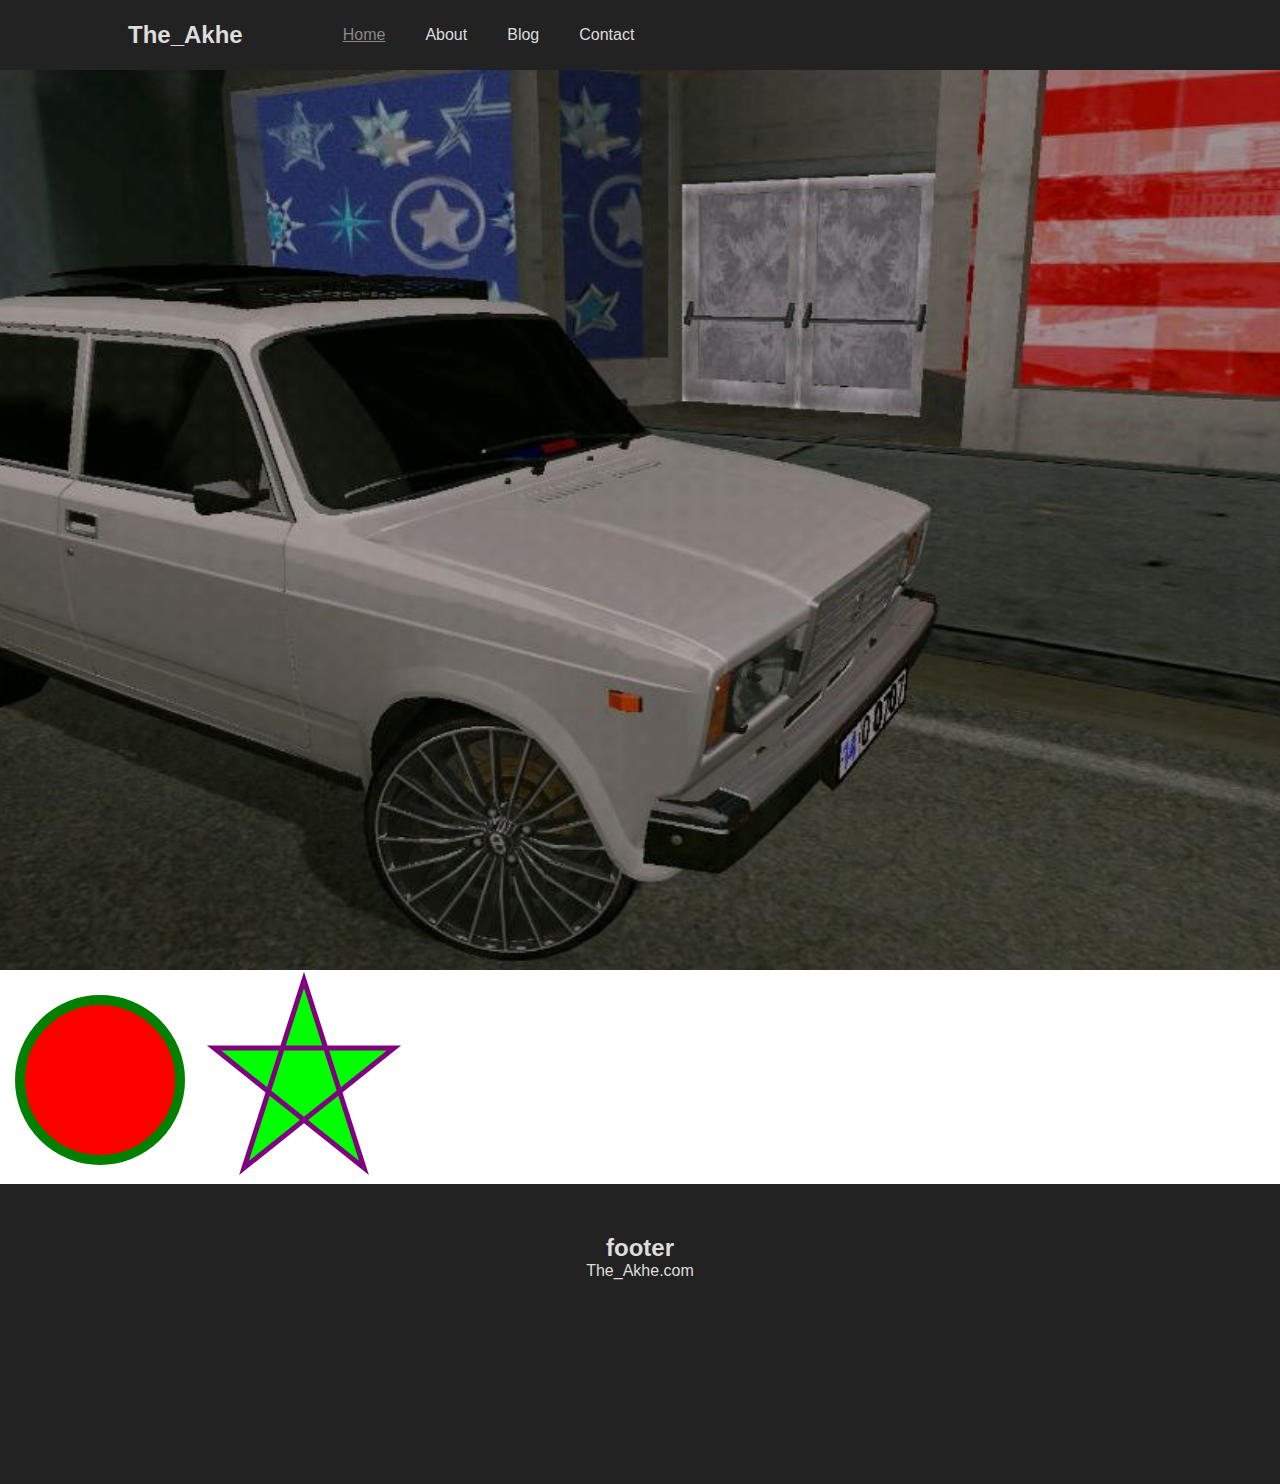
<file: index.html>
<!DOCTYPE html>
<html lang="en">
<head>
    <meta charset="UTF-8">
    <meta http-equiv="X-UA-Compatible" content="IE=edge">
    <meta name="viewport" content="width=device-width, initial-scale=1.0">
    <title>Document</title>
    <link rel="stylesheet" href="./style.css">
</head>
<body>
    <nav>
        <h2>The_Akhe</h2>
        <ul class="collection">
            <li class="item active"><a href="./index.html">Home</a></li>
            <li class="item"><a href="./about.html">About</a></li>
            <li class="item"><a href="./blog.html">Blog</a></li>
            <li class="item"><a href="./contact.html">Contact</a></li>
        </ul>
    </nav>
    <div class="banner home">
       
    </div>
    <svg width="200" height="200">
        <circle cx="100" cy="100" r="80" stroke="green" stroke-width="10" fill="red" />
        Sorry, your browser does not support inline SVG.
    </svg>
    <svg height="210" width="500">
        <polygon points="100,10 40,198 190,78 10,78 160,198"
        style="fill:lime;stroke:purple;stroke-width:5;fill-rule:nonzero;" />
      </svg>
      

    <footer>
        <h2>footer</h2>
        <p>The_Akhe.com</p>
    </footer>

 
</body>
</html>
</file>
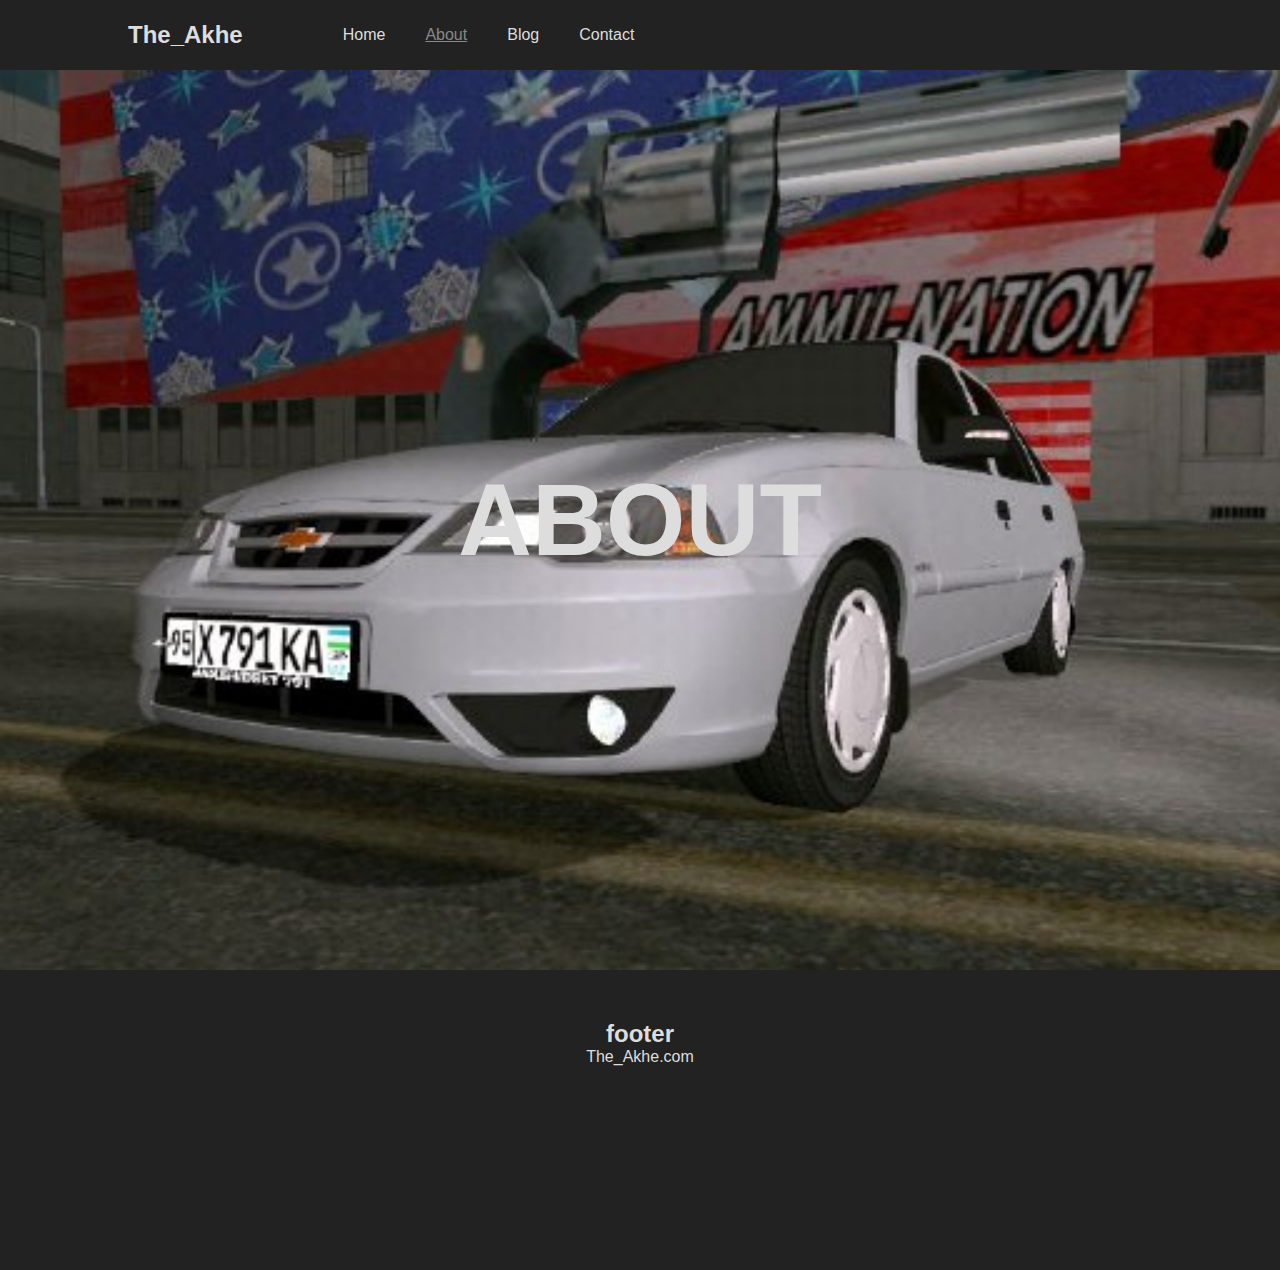
<file: about.html>
<!DOCTYPE html>
<html lang="en">
<head>
    <meta charset="UTF-8">
    <meta http-equiv="X-UA-Compatible" content="IE=edge">
    <meta name="viewport" content="width=device-width, initial-scale=1.0">
    <title>Document</title>
    <link rel="stylesheet" href="./style.css">
</head>
<body>
    <nav>
        <h2>The_Akhe</h2>
        <ul class="collection">
            <li class="item"><a href="./index.html">Home</a></li>
            <li class="item active"> <a href="./about.html">About</a></li>
            <li class="item"><a href="./blog.html">Blog</a></li>
            <li class="item"><a href="./contact.html">Contact</a></li>
        </ul>
    </nav>
    <div class="banner about">
        <h1>About</h1>
    </div>
    
    
    <footer>
        <h2>footer</h2>
        <p>The_Akhe.com</p>
    </footer>

  
</body>
</html>
</file>
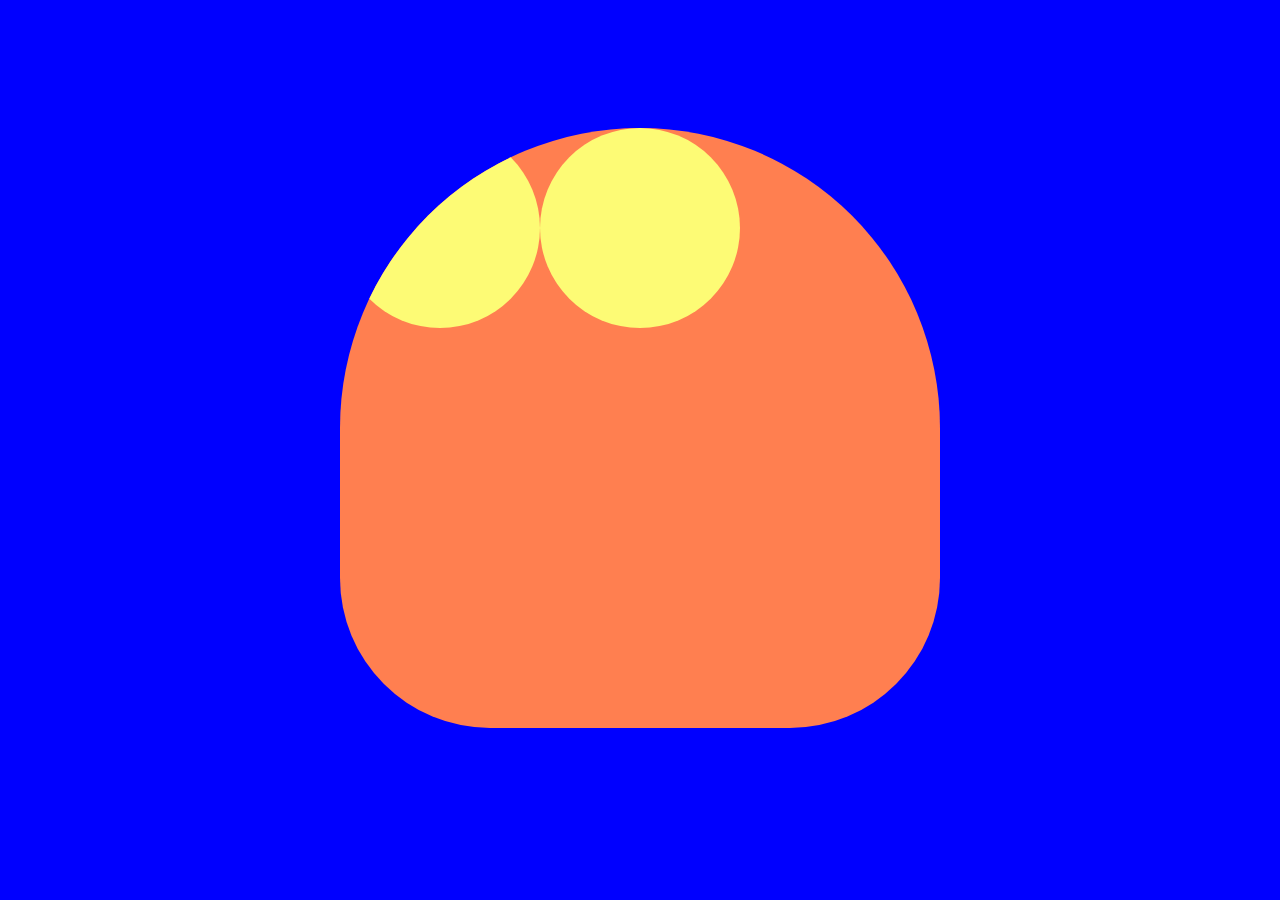
<file: batt.html>
<!DOCTYPE html>
<html lang="en">
<head>
    <meta charset="UTF-8">
    <meta http-equiv="X-UA-Compatible" content="IE=edge">
    <meta name="viewport" content="width=device-width, initial-scale=1.0">
    <title>Document</title>
    <link rel="stylesheet" href="./batt.css">
</head>
<body>
    <div class="box">
        <div class="css"></div>
        <div class="csss"></div>
        <div class="csc"></div>
        <div class="csz"></div>
        <div class="csa"></div>
        <div class="cas"></div>
    </div>
</body>
</html>
</file>
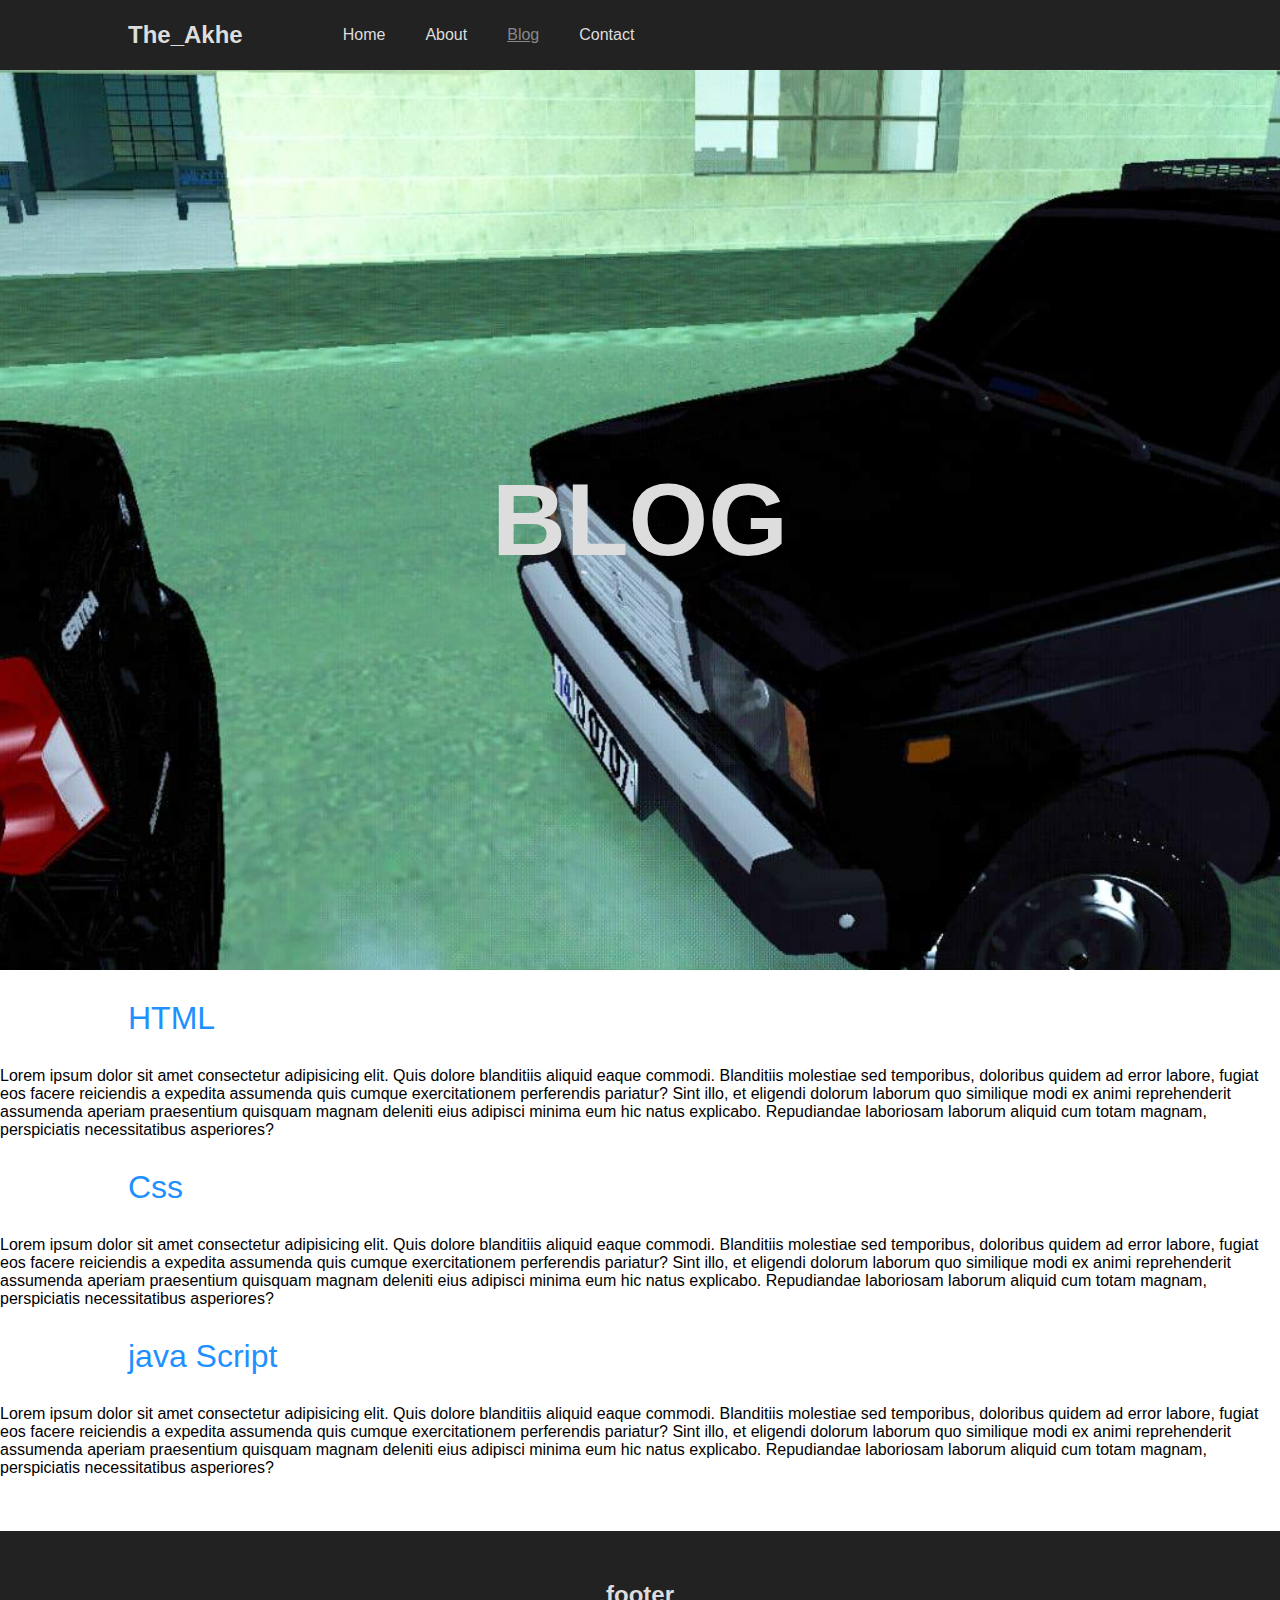
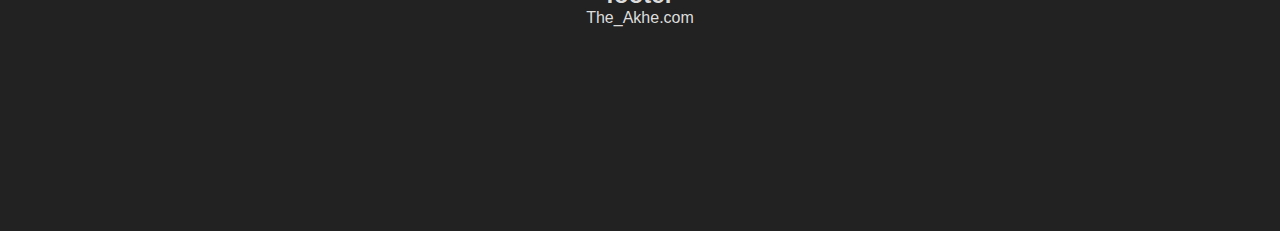
<file: blog.html>
<!DOCTYPE html>
<html lang="en">
<head>
    <meta charset="UTF-8">
    <meta http-equiv="X-UA-Compatible" content="IE=edge">
    <meta name="viewport" content="width=device-width, initial-scale=1.0">
    <title>Document</title>
    <link rel="stylesheet" href="./style.css">
</head>
<body>
    <nav>
        <h2>The_Akhe</h2>
        <ul class="collection">
            <li class="item "><a href="">Home</a></li>
            <li class="item"><a href="./about.html">About</a></li>
            <li class="item active"><a href="">Blog</a></li>
            <li class="item"><a href="./contact.html">Contact</a></li>
        </ul>
    </nav>
    <div class="banner blog">
        <h1>Blog</h1>
    </div>  
    <h1 class="about_title">HTML</h1>
    <p class="abot_desk">Lorem ipsum dolor sit amet consectetur adipisicing elit. Quis dolore blanditiis aliquid eaque commodi. Blanditiis molestiae sed temporibus, doloribus quidem ad error labore, fugiat eos facere reiciendis a expedita assumenda quis cumque exercitationem perferendis pariatur? Sint illo, et eligendi dolorum laborum quo similique modi ex animi reprehenderit assumenda aperiam praesentium quisquam magnam deleniti eius adipisci minima eum hic natus explicabo. Repudiandae laboriosam laborum aliquid cum totam magnam, perspiciatis necessitatibus asperiores?</p>

    <h1 class="about_title">Css</h1>
    <p class="abot_desk">Lorem ipsum dolor sit amet consectetur adipisicing elit. Quis dolore blanditiis aliquid eaque commodi. Blanditiis molestiae sed temporibus, doloribus quidem ad error labore, fugiat eos facere reiciendis a expedita assumenda quis cumque exercitationem perferendis pariatur? Sint illo, et eligendi dolorum laborum quo similique modi ex animi reprehenderit assumenda aperiam praesentium quisquam magnam deleniti eius adipisci minima eum hic natus explicabo. Repudiandae laboriosam laborum aliquid cum totam magnam, perspiciatis necessitatibus asperiores?</p>

    <h1 class="about_title">java Script</h1>
    <p class="abot_desk">Lorem ipsum dolor sit amet consectetur adipisicing elit. Quis dolore blanditiis aliquid eaque commodi. Blanditiis molestiae sed temporibus, doloribus quidem ad error labore, fugiat eos facere reiciendis a expedita assumenda quis cumque exercitationem perferendis pariatur? Sint illo, et eligendi dolorum laborum quo similique modi ex animi reprehenderit assumenda aperiam praesentium quisquam magnam deleniti eius adipisci minima eum hic natus explicabo. Repudiandae laboriosam laborum aliquid cum totam magnam, perspiciatis necessitatibus asperiores?</p>
    <br>
    <br>
    <br>
    <footer>
        <h2>footer</h2>
        <p>The_Akhe.com</p>
    </footer>

</body>
</html>
</file>
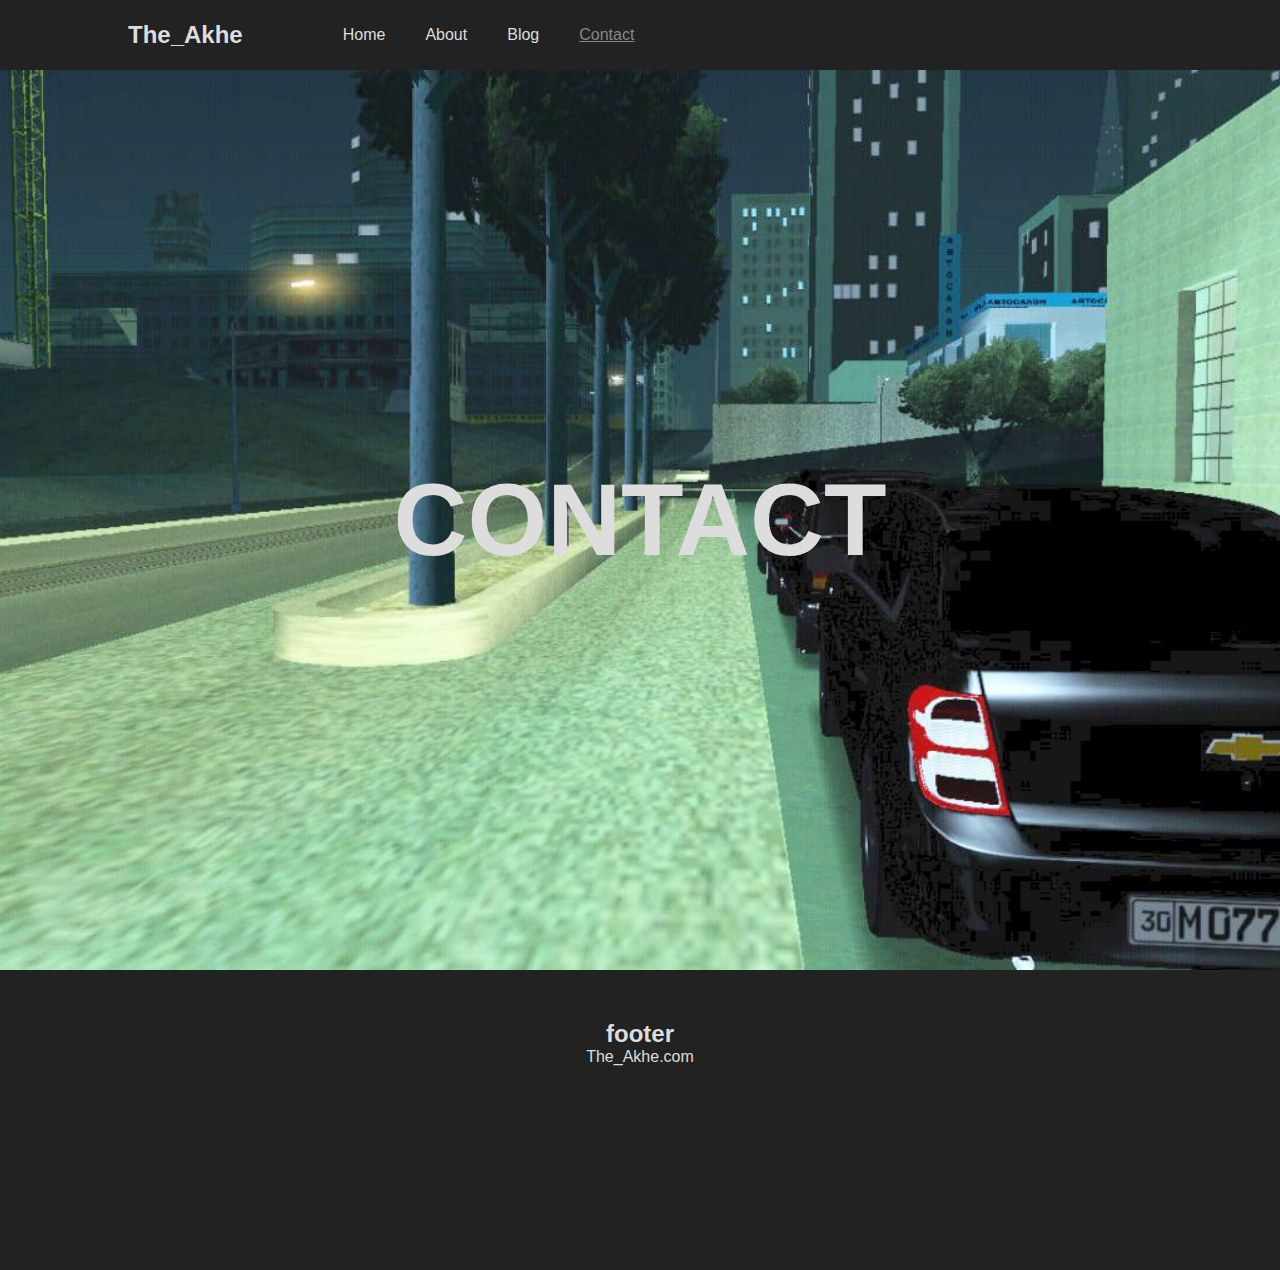
<file: contact.html>
<!DOCTYPE html>
<html lang="en">
<head>
    <meta charset="UTF-8">
    <meta http-equiv="X-UA-Compatible" content="IE=edge">
    <meta name="viewport" content="width=device-width, initial-scale=1.0">
    <title>Document</title>
    <link rel="stylesheet" href="./style.css">
</head>
<body>
    <nav>
        <h2>The_Akhe</h2>
        <ul class="collection">
            <li class="item "><a href="./index.html">Home</a></li>
            <li class="item"><a href="./about.html">About</a></li>
            <li class="item"><a href="./blog.html">Blog</a></li>
            <li class="item active"><a href="./contact.html">Contact</a></li>
        </ul>
    </nav>
    <div class="banner contact">
        <h1>Contact</h1>
    </div>


    <footer>
        <h2>footer</h2>
        <p>The_Akhe.com</p>
    </footer>

</body>
</html>
</file>
<file: style.css>
*{
    margin: 0;
    padding: 0;
    box-sizing: border-box;
    font-family: sans-serif;
}
nav{
    width: 100%;
    height: 70px;
    background: #222;
    color: #ddd;
    display: flex;
    align-items: center;
    padding: 0 10%;
}
.collection{
    display: flex;
    margin-left: 100px;
}
.item{
    list-style: none;
    margin-right: 40px;
}
.item a{
    color: #ddd;
    text-decoration: none;
}
.banner{
    width: 100%;
    height: 100vh;
    display: flex;
    align-items: center;
    justify-content: center;
    font-size: 4vw;
    text-transform: uppercase;
    color: #ddd;
}
.home{
    background: url(./gt1.jpg) no-repeat center/cover;
}
.about{
    background: url(./gta2.jpg)no-repeat center/cover ;
}
.active a{
    text-decoration: underline;
    color: #888;
}
.blog{
    background: url(./gta3.jpg)no-repeat center/cover;
}
.contact{
    background: url(./gta4.jpg)no-repeat center/cover;   
}
.about_title{
    padding: 30px 10%;
    font-weight: 100;
    color: dodgerblue;
}
.about_desk{
padding: 0 10%;
font-size: 18px;
line-height: 1.5;
letter-spacing: 1px;
color: #999;

}
footer{
    width: 100%;
    height: 300px;
    background: #222;
    padding: 50px 10%;
    text-align: center;
    color: #ddd;
}
</file>
<file: batt.css>
*{
    margin: 0;
    padding: 0;
    box-sizing: border-box;
    font-family: sans-serif;
    background: blue;
}
.box{
    width: 600px;
    height: 600px;
    background: coral;
    margin: auto;
    margin-top: 10%;
    border-radius: 300px 300px 150px 150px;
    overflow: hidden;
    display: flex;
}
.css{
    width: 200px;
    height: 200px;
    border-radius: 100%;
    background-color: rgb(253, 251, 117);
    display: flex;
}
.csss{
    width: 200px;
    height: 200px;
    border-radius: 100%;
    background-color: rgb(253, 251, 117);
    display: flex;
}
</file>
